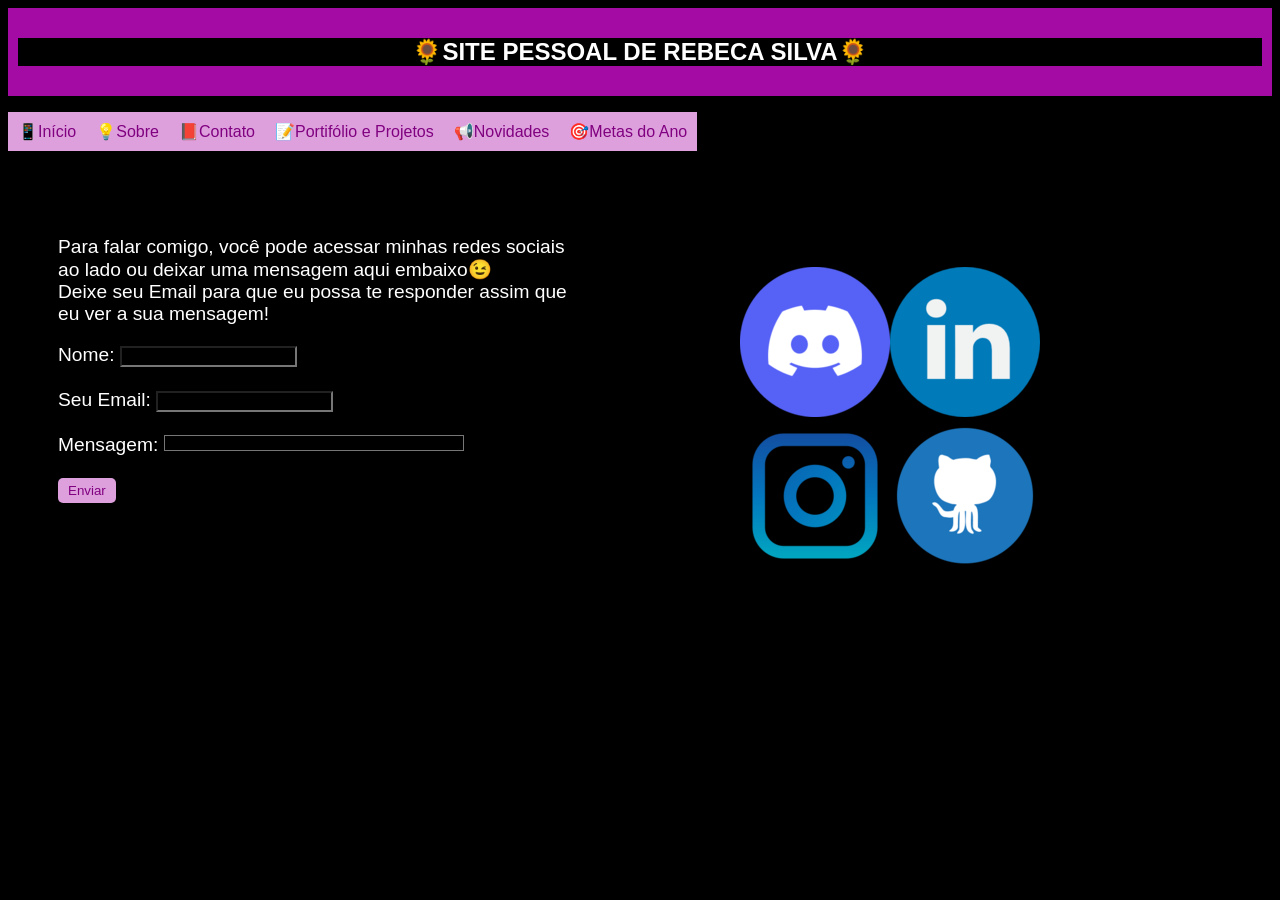
<file: contato.html>
<!DOCTYPE html>
<html lang="pt-br">

<head>
    <meta charset="UTF-8">
    <meta name="viewport" content="width=device-width, initial-scale=1.0">
    <link rel="stylesheet" href="sitepessoal.css">
</head>

<body>
    <header>
        <title>Rebeca / Contato</title>
        <h2>🌻SITE PESSOAL DE REBECA SILVA🌻</h2>
    </header>

    <section>
        <nav>
            <ul class="horizontal-menu">
                <li><a href="index2.html" a>📱Início</a></li>
                <li><a href="sobre.html">💡Sobre</a></li>
                <li><a href="contato.html">📕Contato</a></li>
                <li><a href="portifolio.html">📝Portifólio e Projetos</a></li>
                <li><a href="novidades.html">📢Novidades</a></li>
                <li><a href="metas.html">🎯Metas do Ano</a></li>
            </ul>
        </nav>

        <article>
            <p>Para falar comigo, você pode acessar minhas redes sociais ao lado ou deixar uma mensagem aqui embaixo😉<br>
            Deixe seu Email para que eu possa te responder assim que eu ver a sua mensagem!
            </p>
            <form action="mailto:rebecaccsilvadev@gmail.com" method="get">
                <label for="name">Nome: </label>
                <input type="text" id="name" name="nome"><br><br>
                <label for="email">Seu Email: </label>
                <input type="text" id="email" name="Email da pessoa"><br><br>
                <label for="mensagem">Mensagem: 
                <textarea required></textarea></label><br><br>
                <input type="submit" class="enviar" value="Enviar" >
            </form>
        </article>

        <aside>
            <lu class="nav-contatosmenu">
            <li><a href="https://discord.com/users/1090403544781308034"><img src="bbW4u80g7yIVxsphv9diNw (1).png"
                        title="Discord"></a></li>
            <li><a href="https://www.linkedin.com/in/rebeca-silva-0701a23a1/"><img src="145807 (1).png"
                        title="Linkedin"></a></li>
            <li><a href="https://www.instagram.com/beca.ccs/"><img src="18522384 (1).png" title="Instagram"></a></li>
            <li><a href="https://github.com/rebecaccsilva"><img src="pngimg.com - github_PNG70 (1).png"
                        title="GitHub"></a></li>
        </aside>
    </section>
</body>
</file>
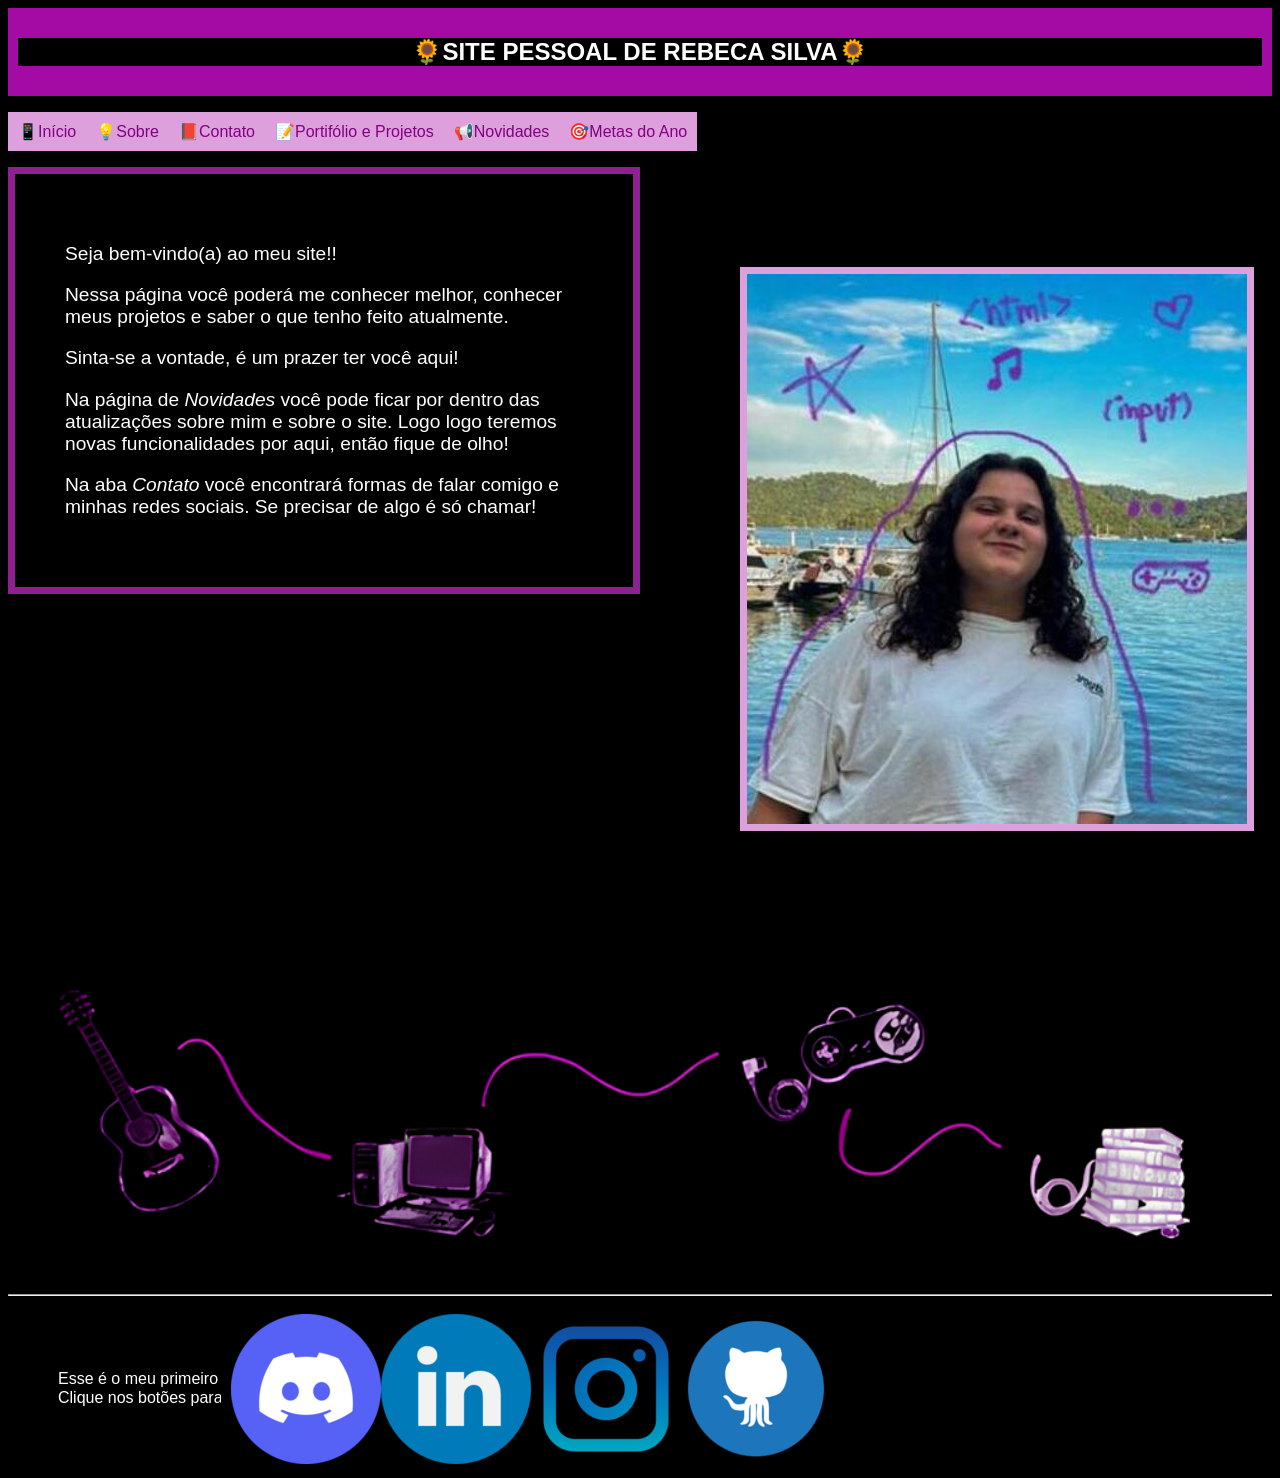
<file: index2.html>
<!DOCTYPE html>
<html lang="pt-br">

<head>
    <meta charset="UTF-8">
    <meta name="viewport" content="width=device-width, initial-scale=1.0">
    <link rel="stylesheet" href="sitepessoal.css">
</head>

<body>
    <header>
        <title>Rebeca Silva</title>
        <h2>🌻SITE PESSOAL DE REBECA SILVA🌻</h2>
    </header>

    <section>
        <nav>
            <ul class="horizontal-menu">
                <li><a href="index2.html" a>📱Início</a></li>
                <li><a href="sobre.html">💡Sobre</a></li>
                <li><a href="contato.html">📕Contato</a></li>
                <li><a href="portifolio.html">📝Portifólio e Projetos</a></li>
                <li><a href="novidades.html">📢Novidades</a></li>
                <li><a href="metas.html">🎯Metas do Ano</a></li>
            </ul>
        </nav>
        
        <article style="border: 7px solid rgb(143, 32, 143)">
            <p>Seja bem-vindo(a) ao meu site!!</p>
            <p>Nessa página você poderá me conhecer melhor, conhecer meus projetos e saber o que tenho feito atualmente.
            </p>
            <p>Sinta-se a vontade, é um prazer ter você aqui!</p>
            <p>Na página de <i>Novidades</i> você pode ficar por dentro das atualizações sobre mim e sobre o site. Logo
                logo teremos novas funcionalidades por aqui, então fique de olho!</p>
            <p>Na aba <i>Contato</i> você encontrará formas de falar comigo e minhas redes sociais. Se precisar de algo
                é só chamar!</p>
        </article>
        <aside>
            <img src="fotoooo2 (1) (1).jpeg" style="border: 7px  rgb(221, 160, 221)solid ;" alt="Euu" title="Euuu">
        </aside>
    </section>
    <img class="banner" src="banner1 (1).png">
   
    <hr>
    <footer>
        <p>Esse é o meu primeiro projeto sólido!<br>
        Clique nos botões para acessar minhas redes!😉</p>
        <lu class="nav-footermenu">
            <li><a href="https://discord.com/users/1090403544781308034"><img src="bbW4u80g7yIVxsphv9diNw (1).png" title="Discord"></a></li>
            <li><a href="https://www.linkedin.com/in/rebeca-silva-0701a23a1/"><img src="145807 (1).png" title="Linkedin"></a></li>
            <li><a href="https://www.instagram.com/beca.ccs/"><img src="18522384 (1).png" title="Instagram"></a></li>
            <li><a href="https://github.com/rebecaccsilva"><img src="pngimg.com - github_PNG70 (1).png" title="GitHub"></a></li>
    </footer>
</body>

</html>
</file>
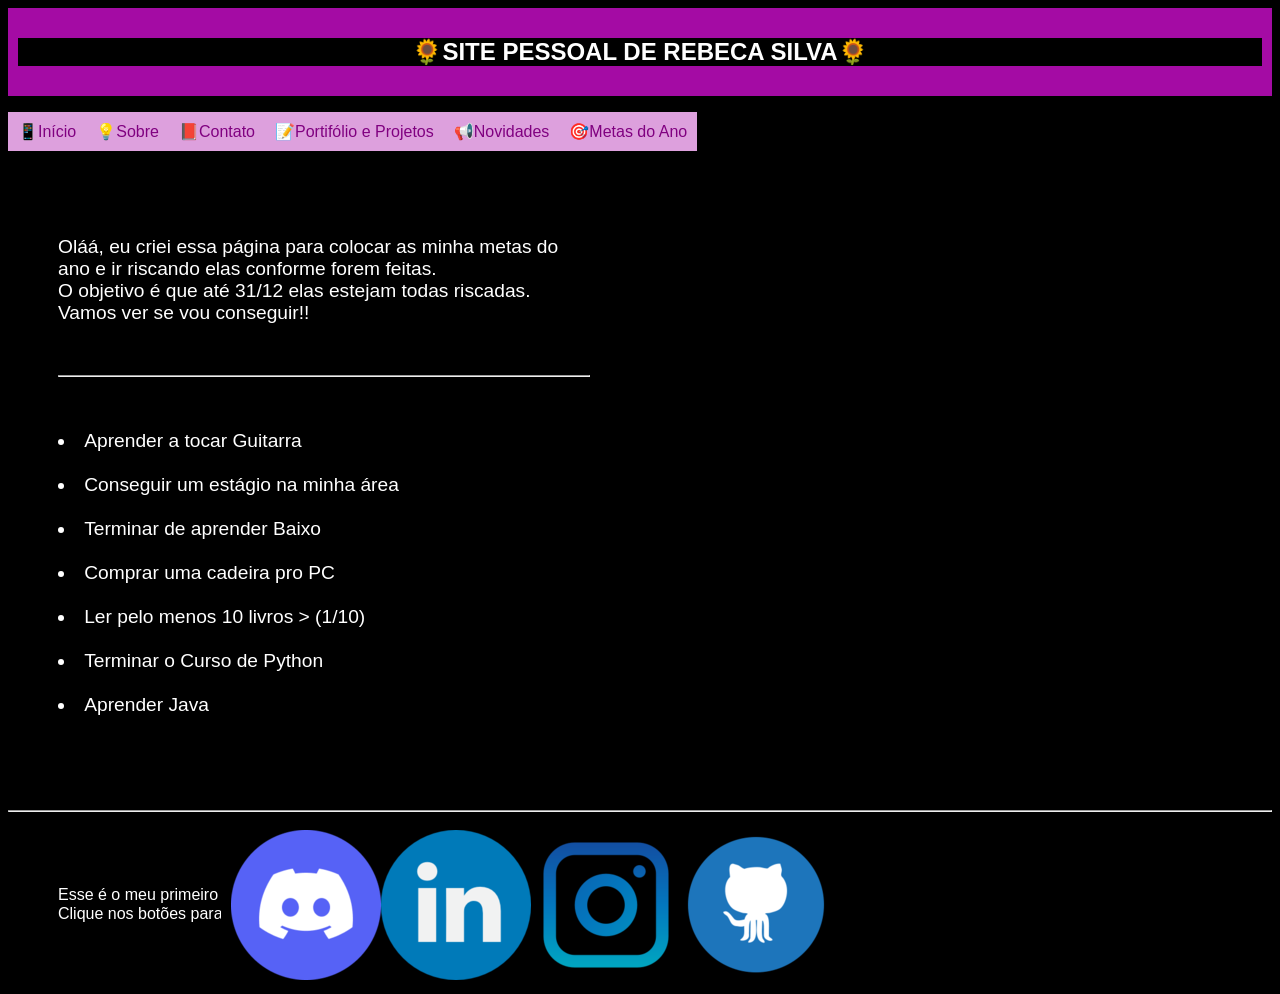
<file: metas.html>
<!DOCTYPE html>
<html lang="pt-br">

<head>
    <meta charset="UTF-8">
    <meta name="viewport" content="width=device-width, initial-scale=1.0">
    <link rel="stylesheet" href="sitepessoal.css">
</head>

<body>
    <header>
        <title>Rebeca / Portifólio</title>
        <h2>🌻SITE PESSOAL DE REBECA SILVA🌻</h2>
    </header>

    <section>
        <nav>
            <ul class="horizontal-menu">
                <li><a href="index2.html" a>📱Início</a></li>
                <li><a href="sobre.html">💡Sobre</a></li>
                <li><a href="contato.html">📕Contato</a></li>
                <li><a href="portifolio.html">📝Portifólio e Projetos</a></li>
                <li><a href="novidades.html">📢Novidades</a></li>
                <li><a href="metas.html">🎯Metas do Ano</a></li>
            </ul>
        </nav>

        <article>
            <p>Oláá, eu criei essa página para colocar as minha metas do ano e ir riscando elas conforme forem
                feitas.<br>O objetivo é que até 31/12 elas estejam todas riscadas. Vamos ver se vou conseguir!!</p><br>
            <hr>

            <br><br>

            <lu>
                <li>Aprender a tocar Guitarra</li><br><br>
                <li>Conseguir um estágio na minha área</li><br><br>
                <li>Terminar de aprender Baixo </li><br><br>
                <li>Comprar uma cadeira pro PC</li><br><br>
                <li>Ler pelo menos 10 livros > (1/10)</li><br><br>
                <li>Terminar o Curso de Python</li><br><br>
                <li>Aprender Java</li>
            </lu>
        </article>
    </section>
    <br><br>
    <hr>
    <footer>
        <p>Esse é o meu primeiro projeto sólido!<br>
            Clique nos botões para acessar minhas redes!😉</p>
        <lu class="nav-footermenu">
            <li><a href="https://discord.com/users/1090403544781308034"><img src="bbW4u80g7yIVxsphv9diNw (1).png"
                        title="Discord"></a></li>
            <li><a href="https://www.linkedin.com/in/rebeca-silva-0701a23a1/"><img src="145807 (1).png"
                        title="Linkedin"></a></li>
            <li><a href="https://www.instagram.com/beca.ccs/"><img src="18522384 (1).png" title="Instagram"></a></li>
            <li><a href="https://github.com/rebecaccsilva"><img src="pngimg.com - github_PNG70 (1).png"
                        title="GitHub"></a></li>

    </footer>
</body>
</file>
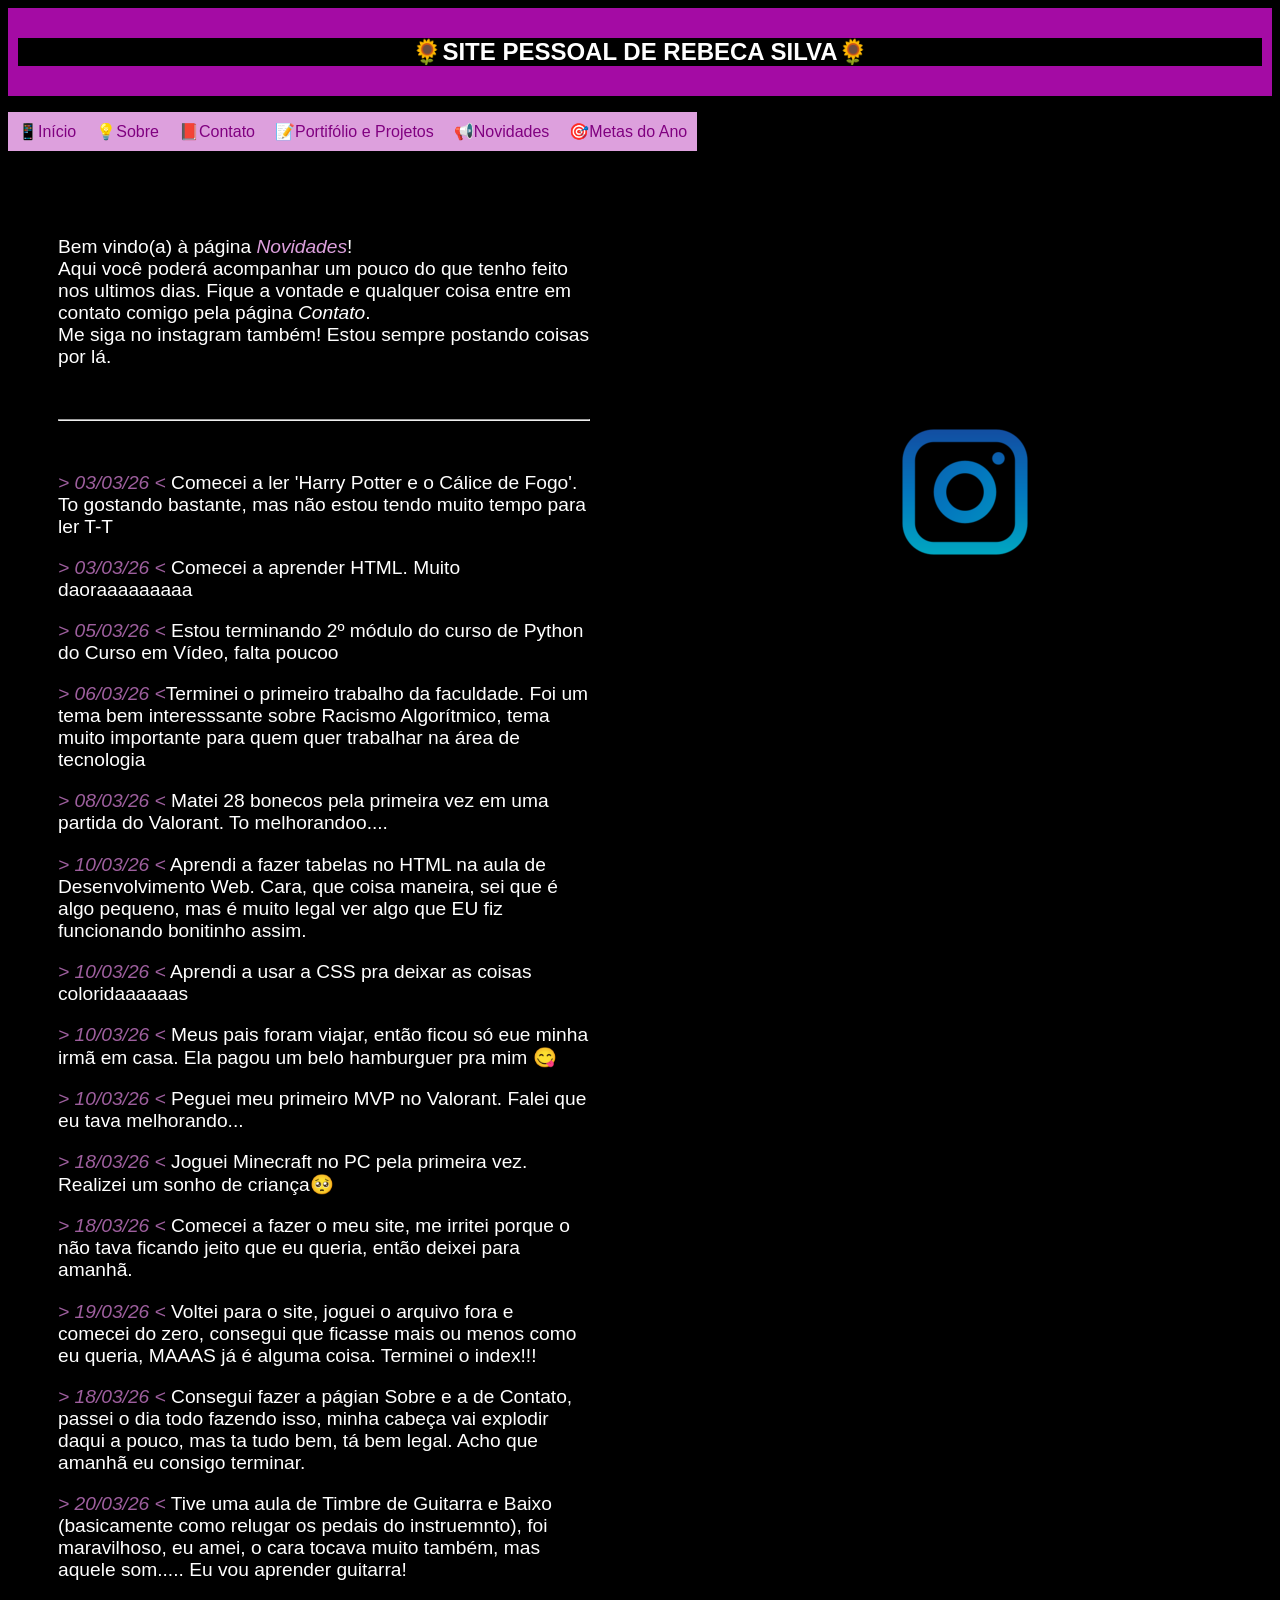
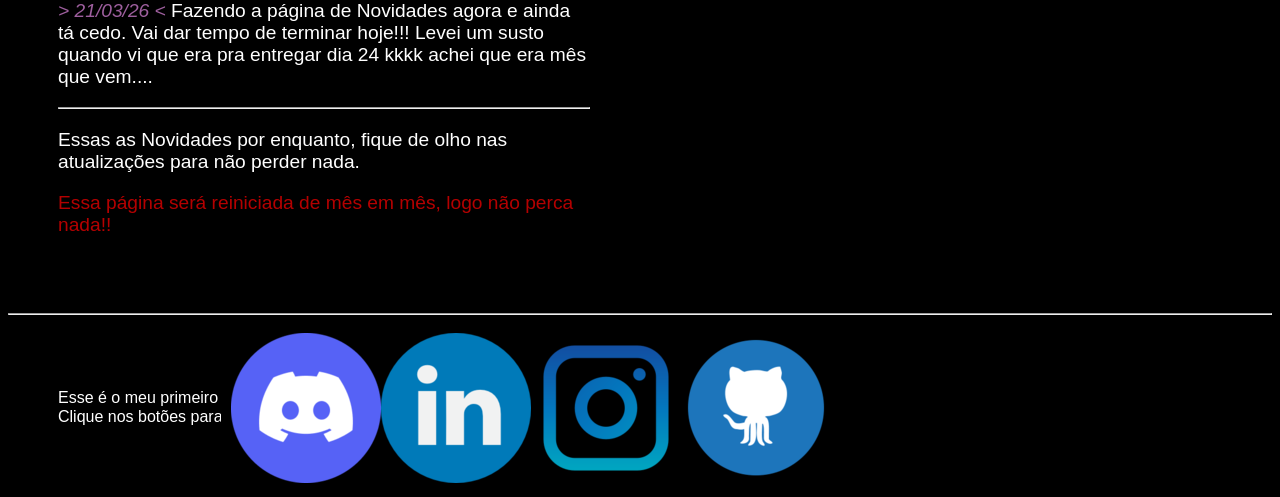
<file: novidades.html>
<!DOCTYPE html>
<html lang="pt-br">

<head>
    <meta charset="UTF-8">
    <meta name="viewport" content="width=device-width, initial-scale=1.0">
    <link rel="stylesheet" href="sitepessoal.css">
</head>

<body>
    <header>
        <title>Rebeca / Portifólio</title>
        <h2>🌻SITE PESSOAL DE REBECA SILVA🌻</h2>
    </header>

    <section>
        <nav>
            <ul class="horizontal-menu">
                <li><a href="index2.html" a>📱Início</a></li>
                <li><a href="sobre.html">💡Sobre</a></li>
                <li><a href="contato.html">📕Contato</a></li>
                <li><a href="portifolio.html">📝Portifólio e Projetos</a></li>
                <li><a href="novidades.html">📢Novidades</a></li>
                <li><a href="metas.html">🎯Metas do Ano</a></li>
            </ul>
        </nav>

        <article class="novidades">
            <p>Bem vindo(a) à página <i style="color: plum;">Novidades</i>!<br>Aqui você poderá acompanhar um pouco do
                que tenho feito nos ultimos dias. Fique a vontade e qualquer coisa entre em contato comigo pela página
                <i>Contato</i>. <br>Me siga no instagram também! Estou sempre postando coisas por lá.</p>
            <br>
            <hr>
            <br>
            <p><i style="color: rgb(158, 95, 158);">> 03/03/26 <</i> Comecei a ler 'Harry Potter e o Cálice de Fogo'.
                        To gostando bastante, mas não estou tendo muito tempo para ler T-T </p>
            <p><i style="color: rgb(158, 95, 158);">> 03/03/26 <</i> Comecei a aprender HTML. Muito daoraaaaaaaaa</p>
            <p><i style="color: rgb(158, 95, 158);">> 05/03/26 <</i> Estou terminando 2º módulo do curso de Python do
                        Curso em Vídeo, falta poucoo </p>
            <p><i style="color: rgb(158, 95, 158);">> 06/03/26 <</i>Terminei o primeiro trabalho da faculdade. Foi um
                        tema bem interesssante sobre Racismo Algorítmico, tema muito importante para quem quer trabalhar
                        na área de tecnologia</p>
            <p><i style="color: rgb(158, 95, 158);">> 08/03/26 <</i> Matei 28 bonecos pela primeira vez em uma partida
                        do Valorant. To melhorandoo....</p>
            <p><i style="color: rgb(158, 95, 158);">> 10/03/26 <</i> Aprendi a fazer tabelas no HTML na aula de
                        Desenvolvimento Web. Cara, que coisa maneira, sei que é algo pequeno, mas é muito legal ver algo
                        que EU fiz funcionando bonitinho assim.</p>
            <p><i style="color: rgb(158, 95, 158);">> 10/03/26 <</i> Aprendi a usar a CSS pra deixar as coisas
                        coloridaaaaaas</p>
            <p><i style="color: rgb(158, 95, 158);">> 10/03/26 <</i> Meus pais foram viajar, então ficou só eue minha
                        irmã em casa. Ela pagou um belo hamburguer pra mim 😋</p>
            <p><i style="color: rgb(158, 95, 158);">> 10/03/26 <</i> Peguei meu primeiro MVP no Valorant. Falei que eu
                        tava melhorando...</p>
            <p><i style="color: rgb(158, 95, 158);">> 18/03/26 <</i> Joguei Minecraft no PC pela primeira vez. Realizei
                        um sonho de criança🥺</p>
            <p><i style="color: rgb(158, 95, 158);">> 18/03/26 <</i> Comecei a fazer o meu site, me irritei porque o
                        não tava ficando jeito que eu queria, então deixei para amanhã.</p>
            <p><i style="color: rgb(158, 95, 158);">> 19/03/26 <</i> Voltei para o site, joguei o arquivo fora e
                        comecei do zero, consegui que ficasse mais ou menos como eu queria, MAAAS já é alguma coisa.
                        Terminei o index!!!</p>
            <p><i style="color: rgb(158, 95, 158);">> 18/03/26 <</i> Consegui fazer a págian Sobre e a de Contato,
                        passei o dia todo fazendo isso, minha cabeça vai explodir daqui a pouco, mas ta tudo bem, tá bem
                        legal. Acho que amanhã eu consigo terminar.</p>
            <p><i style="color: rgb(158, 95, 158);">> 20/03/26 <</i> Tive uma aula de Timbre de Guitarra e Baixo
                        (basicamente como relugar os pedais do instruemnto), foi maravilhoso, eu amei, o cara tocava
                        muito também, mas aquele som..... Eu vou aprender guitarra!</p>
            <p><i style="color: rgb(158, 95, 158);">> 21/03/26 <</i> Fazendo a página de Novidades agora e ainda tá
                        cedo. Vai dar tempo de terminar hoje!!! Levei um susto quando vi que era pra entregar dia 24
                        kkkk achei que era mês que vem....</p>

            <hr>
            <p>Essas as Novidades por enquanto, fique de olho nas atualizações para não perder nada.</p>
            <p style="color: rgba(255, 0, 0, 0.705);">Essa página será reiniciada de mês em mês, logo não perca nada!!
            </p>

        </article>
        <aside style="padding: 250px;"><a href="https://www.instagram.com/beca.ccs/"><img src="18522384 (1).png"
                    title="Instagram"></a></aside>
    </section>
    <hr>
    <footer>
        <p>Esse é o meu primeiro projeto sólido!<br>
            Clique nos botões para acessar minhas redes!😉</p>
        <lu class="nav-footermenu">
            <li><a href="https://discord.com/users/1090403544781308034"><img src="bbW4u80g7yIVxsphv9diNw (1).png"
                        title="Discord"></a></li>
            <li><a href="https://www.linkedin.com/in/rebeca-silva-0701a23a1/"><img src="145807 (1).png"
                        title="Linkedin"></a></li>
            <li><a href="https://www.instagram.com/beca.ccs/"><img src="18522384 (1).png" title="Instagram"></a></li>
            <li><a href="https://github.com/rebecaccsilva"><img src="pngimg.com - github_PNG70 (1).png"
                        title="GitHub"></a></li>

    </footer>
</body>
</file>
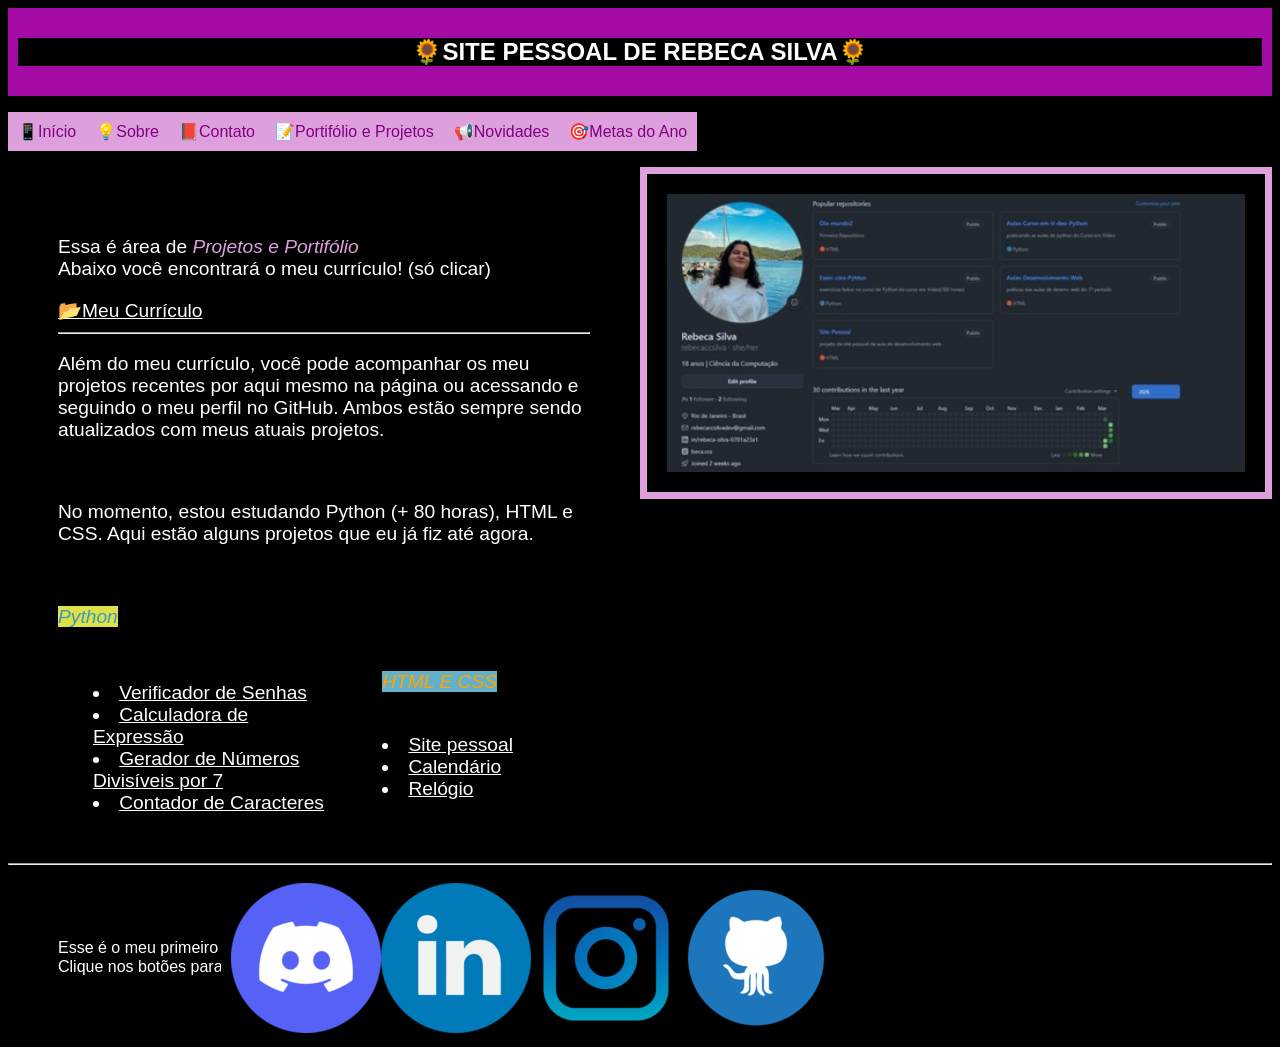
<file: portifolio.html>
<!DOCTYPE html>
<html lang="pt-br">

<head>
    <meta charset="UTF-8">
    <meta name="viewport" content="width=device-width, initial-scale=1.0">
    <link rel="stylesheet" href="sitepessoal.css">
</head>

<body>
    <header>
        <title>Rebeca / Portifólio</title>
        <h2>🌻SITE PESSOAL DE REBECA SILVA🌻</h2>
    </header>

    <section>
        <nav>
            <ul class="horizontal-menu">
                <li><a href="index2.html" a>📱Início</a></li>
                <li><a href="sobre.html">💡Sobre</a></li>
                <li><a href="contato.html">📕Contato</a></li>
                <li><a href="portifolio.html">📝Portifólio e Projetos</a></li>
                <li><a href="novidades.html">📢Novidades</a></li>
                <li><a href="metas.html">🎯Metas do Ano</a></li>
            </ul>
        </nav>

        <article>
            <p>Essa é área de <i style="color: plum;">Projetos e Portifólio</i><br> Abaixo você encontrará o meu currículo! (só clicar)</p>
            <a href="Currículo CV Profissional Verde Branco Moderno Simples Minimalista (2).pdf">📂Meu Currículo</a>

            <hr>

            <p>Além do meu currículo, você pode acompanhar os meu projetos recentes por aqui mesmo na página ou
                acessando e seguindo o meu perfil no GitHub. Ambos estão sempre sendo atualizados com meus atuais
                projetos.</p>

            <br>

            <p>No momento, estou estudando Python (+ 80 horas), HTML e CSS. Aqui estão alguns projetos que eu já fiz até
                agora.</p>

            <br>

            </aside>
            <p><i style="color:rgb(58, 156, 189); background-color:rgb(224, 224, 73) ;"> Python </i></p>

            <lu class="projetos">
                <li><a href="">Verificador de Senhas </a></li><br>
                <li><a href="">Calculadora de Expressão</a></li><br>
                <li><a href="">Gerador de Números Divisíveis por 7</a></li><br>
                <li><a href="">Contador de Caracteres</a></li><br>
            </lu>

            <lu class="projetos2">
                <p><i style="color: orange; background-color:rgb(99, 176, 202) ;"> HTML E CSS </i></p><br>
                <li><a href="index2.html">Site pessoal</a></li><br>
                <li><a href="">Calendário</a></li><br>
                <li><a href="">Relógio</a></li><br>
            </lu>
            </aside>

        </article>
        <img class="githuib" src="Captura de tela_20-3-2026_225726_github.com (1).jpeg"
            style="border: 7px  rgb(221, 160, 221)solid ;" alt="Euu" title="Euuu">
    </section>
    <hr>
    <footer>
        <p>Esse é o meu primeiro projeto sólido!<br>
            Clique nos botões para acessar minhas redes!😉</p>
        <lu class="nav-footermenu">
            <li><a href="https://discord.com/users/1090403544781308034"><img src="bbW4u80g7yIVxsphv9diNw (1).png"
                        title="Discord"></a></li>
            <li><a href="https://www.linkedin.com/in/rebeca-silva-0701a23a1/"><img src="145807 (1).png"
                        title="Linkedin"></a></li>
            <li><a href="https://www.instagram.com/beca.ccs/"><img src="18522384 (1).png" title="Instagram"></a></li>
            <li><a href="https://github.com/rebecaccsilva"><img src="pngimg.com - github_PNG70 (1).png"
                        title="GitHub"></a></li>

    </footer>
</body>
</file>
<file: sitepessoal.css>
* {
    box-sizing: border-box;
    background-color: black;
    color: white;
}

body {
    font-family: 'Franklin Gothic Medium', 'Arial Narrow', Arial, sans-serif;
}

header {
    background-color: rgba(209, 15, 209, 0.788);
    color: white;
    text-align: center;
    font-size: px;
    padding: 10px;
}

/*formatação do menu*/
nav ul {
    list-style-type: none;
    padding: 0;
    margin: 2;
}

li {
    float: left;
}

.horizontal-menu {
    overflow: hidden;
    width: 1000px;
}


.horizontal-menu a {
    background-color: rgb(221, 160, 221);
    color: purple;
    display: block;
    padding: 10px;
    text-decoration: none;
    cursor: pointer;
    /*muda o cursor para a mãozinha*/
    transition: background-color 0.3s ease;
    /*transição suave*/
}

.horizontal-menu a:hover {
    background-color: rgb(148, 84, 148);
}

/*colunas*/
article {
    float: left;
    padding: 50px;
    width: 50%;
    font-size: larger;
}

.banner {
    width: 100%;
}

aside {
    float: right;
    padding: 100px;
    width: 50%;
    text-align: center;
}

/*limpa o float após a seção*/
section::after {
    content: "";
    display: table;
    clear: both;
}

/*rodapé*/
footer p .nav-footermenu {
    background-color: rgba(24, 24, 24, 0.788);
}

footer p {
    float: left;
    padding: 50px;
    width: 100%;
}

.nav-footermenu {
    width: 1350px;
    position: absolute;
    padding: 10px;
    left: 70%;
    transform: translateX(-50%);

}

.nav-contatosmenu {
    list-style: none;
}

footer li {
    list-style-type: none;
}

/*Página contato*/
textarea {
    width: 300px;
    height: 1rem;
    resize: none;
    transition: height 700ms;
}

textarea:focus,
textarea:valid {
    height: 3em;
}

.enviar {
    background-color: rgb(221, 160, 221);
    color: purple;
    padding: 5px 10px;
    border: none;
    border-radius: 5px;
    cursor: pointer;
    /*muda o cursor para a mãozinha*/
    transition: background-color 0.3s ease;
    /*transição suave*/
}

.enviar:hover {
    background-color: rgb(148, 84, 148);
}

/*Area de projetos feitos*/
.projetos {
    position: absolute;
    float: left;
    width: 25%;
    padding: 35px;

}

.projetos2 {
    float: right;
    margin: 0 0 0 50px;
    width: 40%;
    padding: 5px 5px 5px;
    display: inline-block;

}

.githuib {
    padding: 20px;
    width: 50%;
}

/*Layout responsivo--> Muda para duas linhas até 600px*/
@media (max-width:600px) {

    nav,
    article {
        width: 100%;
        height: auto;
    }
}
</file>
